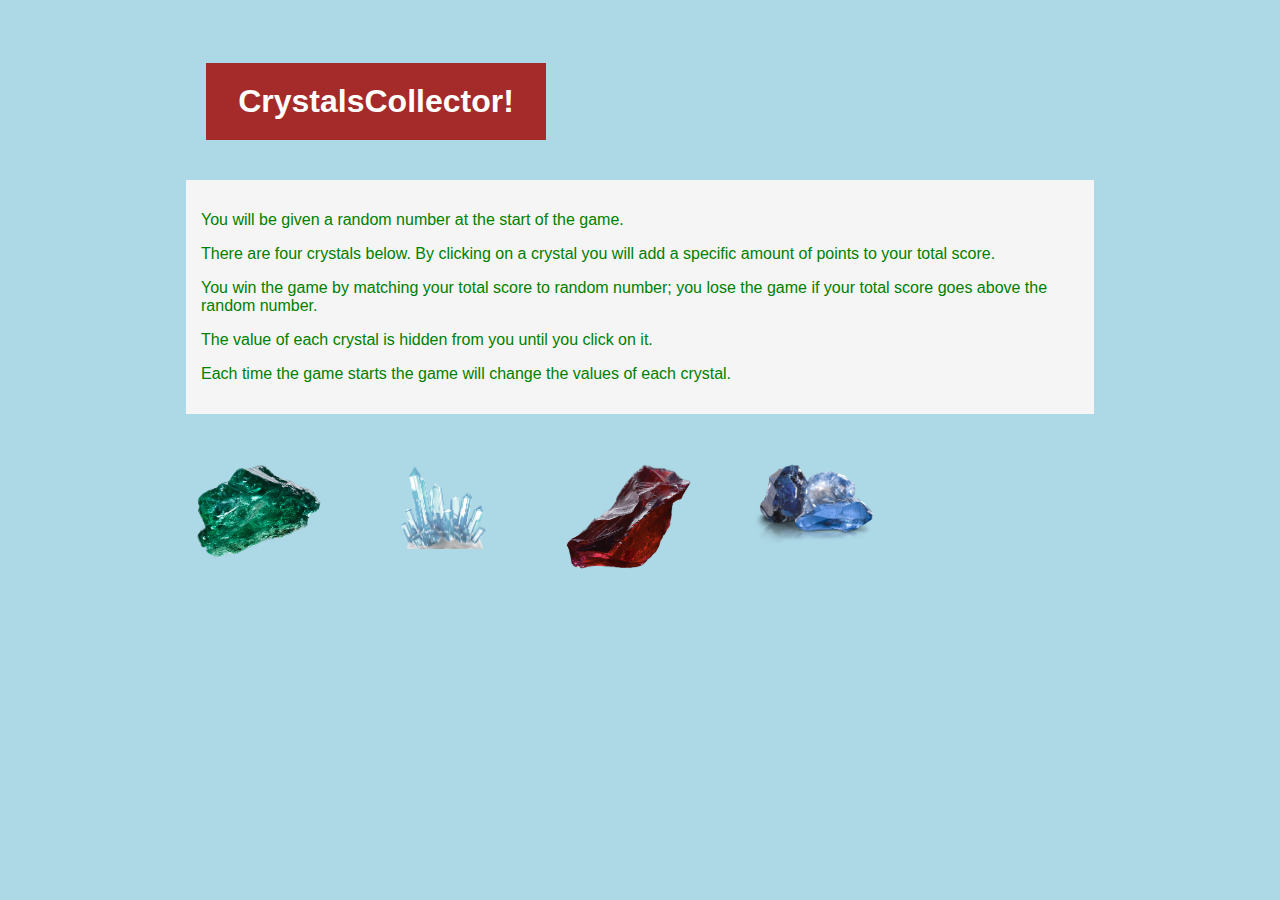
<file: index.html>
<!DOCTYPE html>
<html>
<head>
    <meta charset="utf-8" />
    <meta http-equiv="X-UA-Compatible" content="IE=edge">
    <title>CrystalsCollector Game</title>
    <meta name="viewport" content="width=device-width, initial-scale=1">
    <link rel="stylesheet" type="text/css" media="screen" href="assets/css/style.css" />

    <script type="text/javascript" src="assets/javascript/game.js"></script>

</head>

<body>
    <div id="main">
        <h1 id="h1Title">CrystalsCollector!</h1>

        <div id="instructions">

<p>You will be given a random number at the start of the game.</p>

<p>There are four crystals below. By clicking on a crystal you will add a specific amount of points to your total score.</p>

<p>You win the game by matching your total score to random number; you lose the game if your total score goes above the random number.</p>

<p>The value of each crystal is hidden from you until you click on it.</p>

<p>Each time the game starts the game will change the values of each crystal.</p>

        </div>

            <div id="crystals">

                <img class="crystal-image" src="assets/images/emerald.png" />
               
                <img class="crystal-image" src="assets/images/crystal.png" />
                
                <img class="crystal-image" src="assets/images/ruby-rough.png" />
                
                <img class="crystal-image" src="assets/images/sapphire-rough.png" />
              

            </div>

    </div>
</body>

</html>
</file>
<file: assets/css/style.css>
body {
    font-family: helvetica, arial, sans-serif;
    background-color: lightblue;
}

#h1Title {
    margin: 40px;
    padding: 20px;
    background-color: brown;
    color: #FFF;
    width: 300px;
    text-align: center;
}

#main {
    width: 75%;
    padding: 15px;
    color: green;
    margin-left: auto;
    margin-right: auto;
}

#instructions {
    background-color: whitesmoke;
    margin: 20px;
    padding: 15px;
}

.crystal-image {
    width: 125px;
    padding: 15px;
    float: left;
    margin: 15px;
}
</file>
